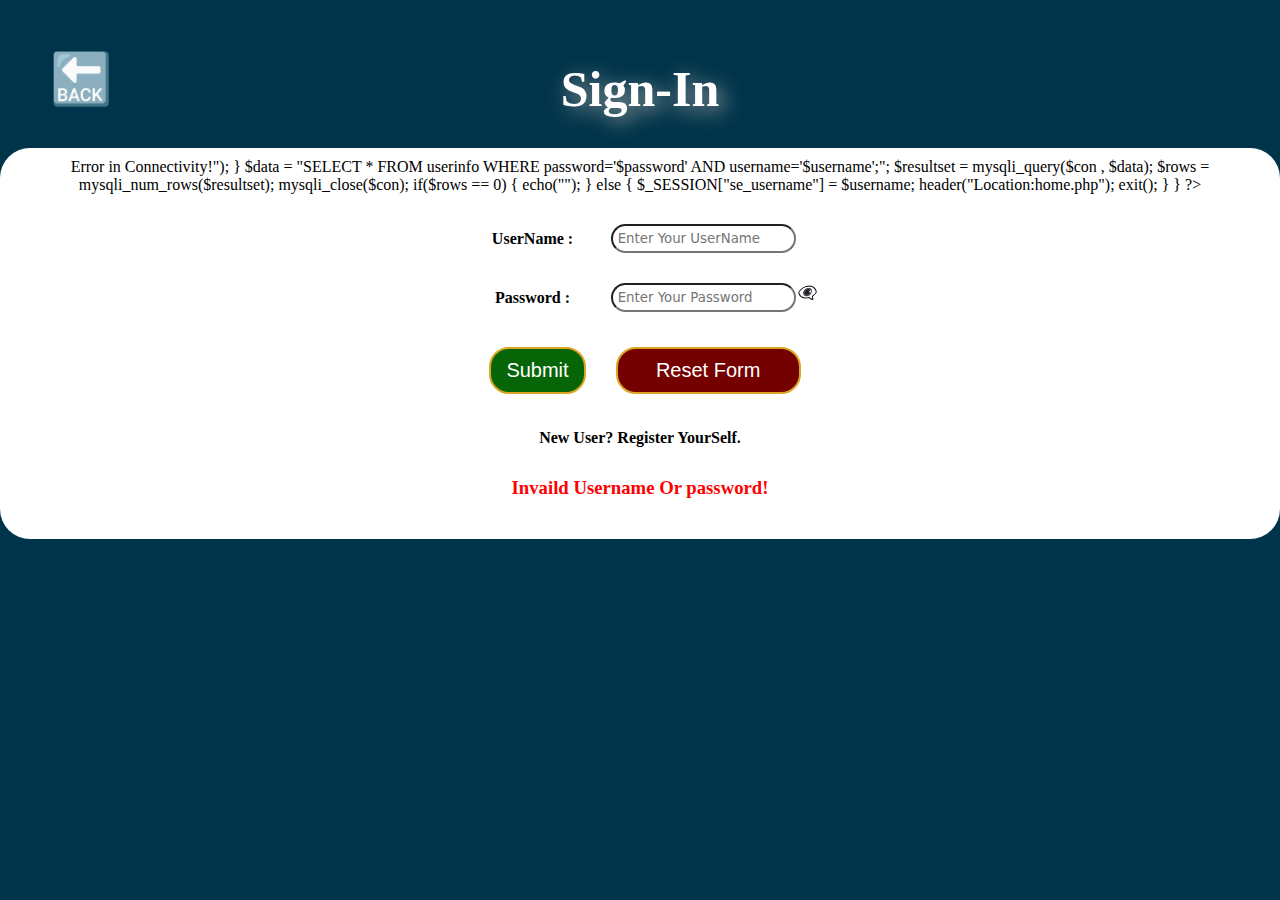
<file: signupin/index.html>
<!DOCTYPE html>
<html lang="en">
<head>
    <meta charset="UTF-8">
    <meta http-equiv="X-UA-Compatible" content="IE=edge">
    <meta name="viewport" content="width=device-width, initial-scale=1.0">
    <title>Sign Up</title>
</head>

<link rel="stylesheet" href="css.css">
<body>

    <center>
    <a href="index.html" class="back">🔙</a>
<h1 class="title">Sign-In</h1>
<div id="form">
<form action="index.php" method="post">
    <center>
<table border="0" cellspacing="30px">
<tr>      
        <th><span for="username">UserName :</span></th>
        <td><input type="text" name="username" id="username" placeholder="Enter Your UserName" required ></td>
</tr>
<tr>
        <th><span for="password">Password :</span></th>
       <td><input type="password" name="password" id="password" placeholder="Enter Your Password" required>
       <i class="icon" onclick="pass_show()">👁️‍🗨️</i></td>
</tr>
<tr>
        <th><button type="submit" name="btnsignin">Submit</button></th>
        <th><button type="reset" id="reset">Reset Form</button></th>
</tr>
<tr>
        <th colspan="2"><a href="security/signup.php">New User? Register YourSelf.</a></th>
</tr>
</center>
</form>
</div>
<?php
if(isset($_POST["btnsignin"]) == true)
{

    $username = $_POST["username"];
    $password = $_POST["password"];



      $con = mysqli_connect(
                "localhost",
                "root",
                "",
                "signupin",
                "3306"
            );
        
        if (mysqli_connect_errno() == true)
        {
            die("<h2> Error in Connectivity!</h2>");
        }

        $data = "SELECT * FROM userinfo WHERE password='$password' AND username='$username';";

        $resultset = mysqli_query($con , $data);

        $rows = mysqli_num_rows($resultset);
        mysqli_close($con);

        if($rows == 0)
        {
            echo("<tr><th colspan='2'><h3 style='color: red;'>Invaild Username Or password!</h3></th></tr>");
        }
        else
        {
            $_SESSION["se_username"] = $username;
            header("Location:home.php");
            exit();
        }

        
    }
?>
</table>
</center>
<script src="javascript.js"></script>
</body>
</html>
</file>
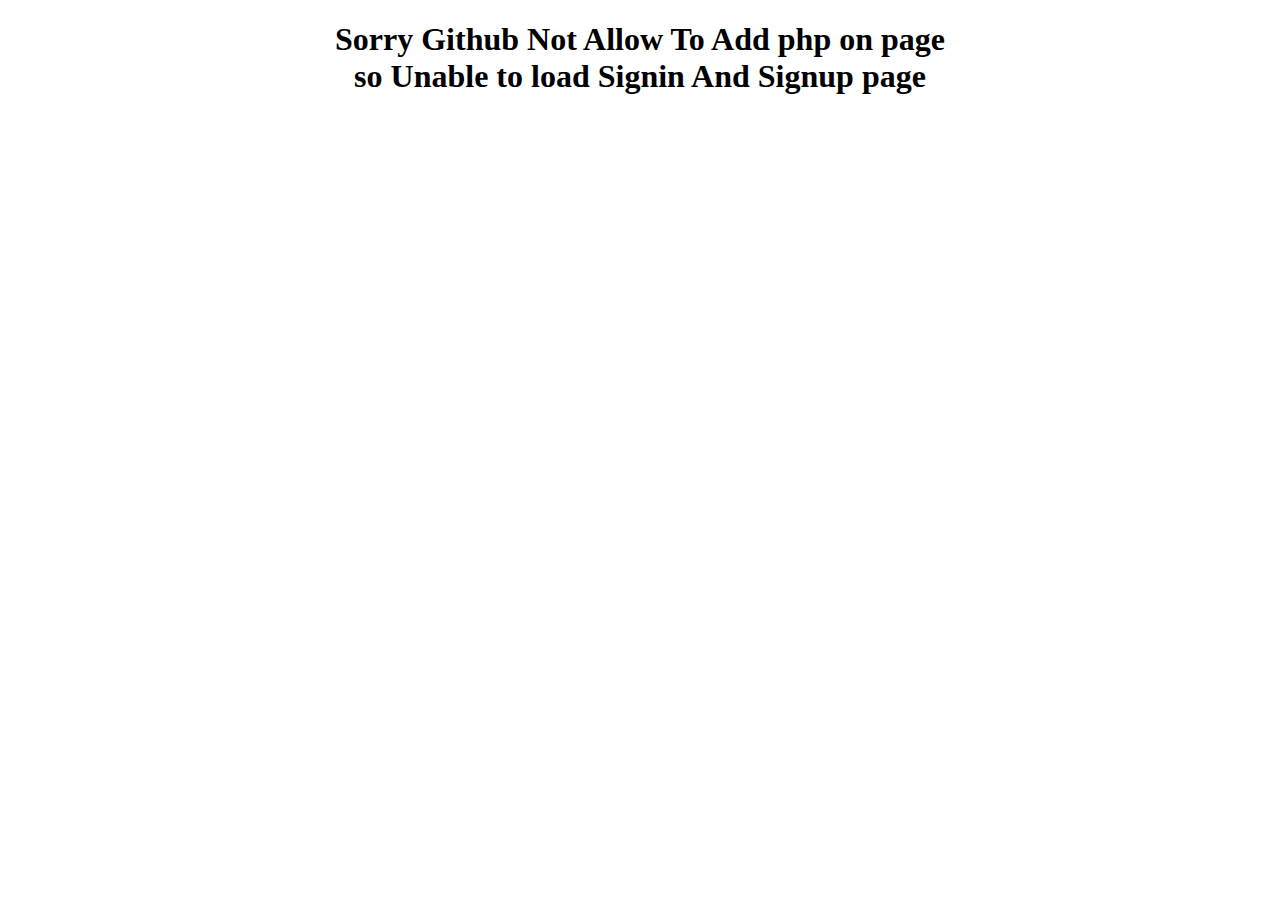
<file: sorry.html>
<!DOCTYPE html>
<html lang="en">
<head>
    <meta charset="UTF-8">
    <meta http-equiv="X-UA-Compatible" content="IE=edge">
    <meta name="viewport" content="width=device-width, initial-scale=1.0">
    <title>We Are Sorry</title>
</head>
<body>
    <center>
    <h1>Sorry Github Not Allow To Add php on page <br>
        so Unable to load Signin And Signup page</h1>
</center>
</body>
</html>
</file>
<file: signupin/css.css>
*,body{
    margin: 0;
    padding: 0;
}
body{
    background-color: rgb(0, 52, 74);
}

.back{
  display: flex;
  position: fixed;
  left: 50px;
  font-size: 50px;
  color: white;
  text-decoration: none;
  transition: .5s;
}
.back:hover{
  font-size: 60px;
  text-decoration: none;
  text-shadow: 5px 5px 5px black;

}


.title{
    font-size: 50px;
    color: white;
    text-shadow: 5px 5px 20px rgb(171, 171, 171);
    margin-top: 50px;
    max-width: fit-content;
    border-radius: 50px;
    padding: 10px;
    animation: titleanimi 1s infinite alternate-reverse;
    font-family: Georgia, 'Times New Roman', Times, serif;
}
@keyframes titleanimi {
    0%{
       text-shadow: 0px 0px 0px rgb(171, 171, 171);
       text-decoration: underline;
       display: none;
       background-color: white;
       color: black;
    }   

    100%{
        text-shadow: 5px 5px 20px rgb(171, 171, 171);
    }
    
}

#form{
    background-color: white;
    border-radius: 30px;
    max-width: fit-content;

}

form{
    margin: 20px;
    padding: 10px;
    border-radius: 50px;
}

label{
    font-size: 20px;
    color: rgb(30, 30, 30);
}
input{
    padding: 5px;
    font-family: system-ui, -apple-system, BlinkMacSystemFont, 'Segoe UI', Roboto, Oxygen, Ubuntu, Cantarell, 'Open Sans', 'Helvetica Neue', sans-serif;
    border-radius: 20px;

}

.icon{
  display: inline;
  position: absolute;
  cursor: pointer;
}


.icon-c{
  display: inline;
  position: absolute;
  cursor: pointer;
}


button{
    width: 100%;
    padding: 10px;
    margin: 5px;
    border-radius: 20px;
    border: 2px solid goldenrod;
    background-color: rgb(6, 101, 6);
    color: white;
    font-size: 20px;
    transition: .5s;
}
button#reset{
    background-color: rgb(116, 0, 0);
}
button:hover{
    background-color: rgb(0, 198, 0);
}
button#reset:hover{
    background-color: red;
}
a{
    text-decoration: none;
    color: black;
    transition: .5s;
}
a:hover{
    text-decoration: underline;
    color:blue;

} 
@media only screen and (max-width: 640px) and (orientation: portrait) 
{
  .back{
    display: contents;
  }
}
</file>
